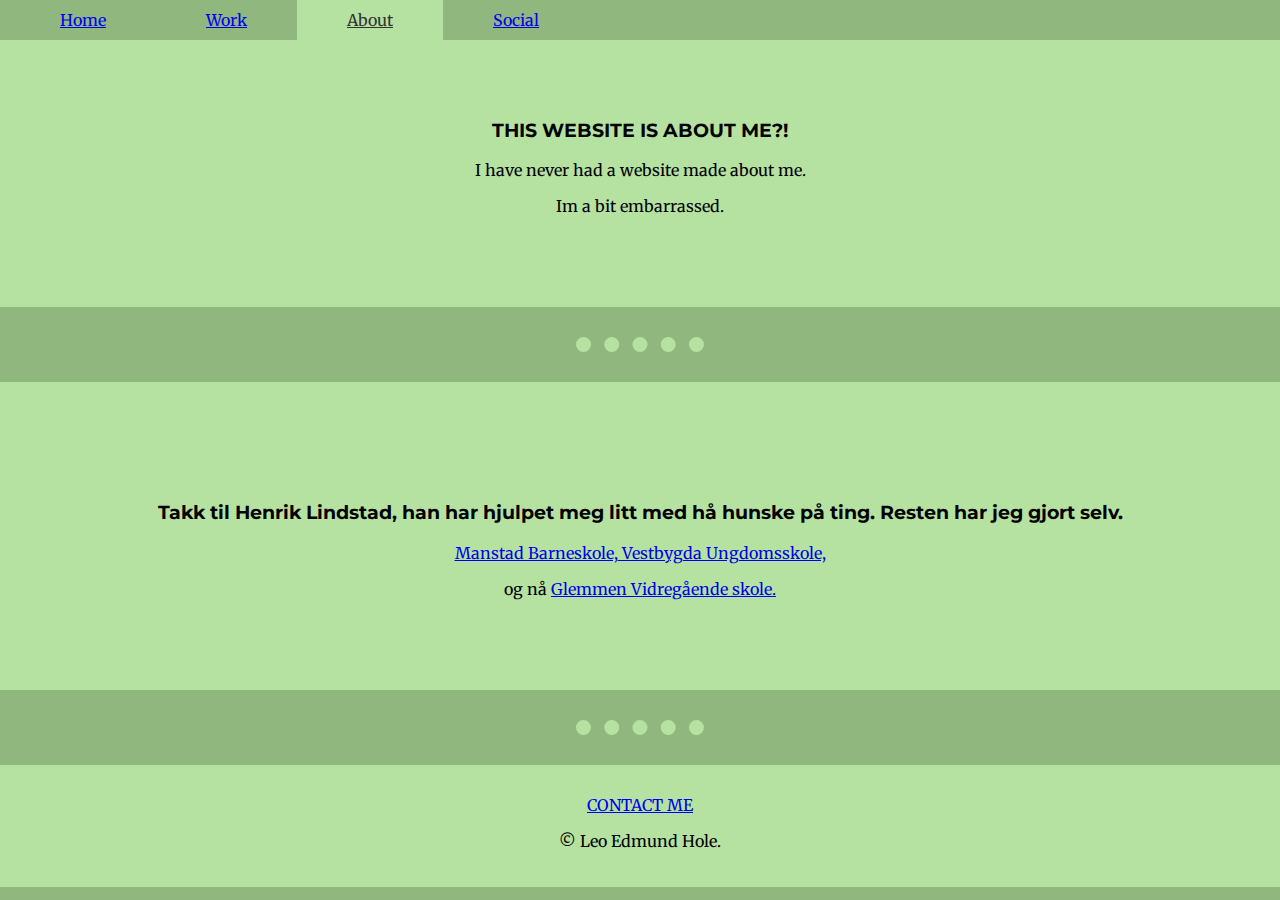
<file: HTML/About.html>
<!DOCTYPE html>
<html>
    <head>
        <meta charset="utf-8">
        <title>Work</title>
        <link rel="stylesheet" href="../CSS/styles.css">
        <link rel="icon" href="favicon.ico">
        <link rel="preconnect" href="https://fonts.googleapis.com">
        <link rel="preconnect" href="https://fonts.gstatic.com" crossorigin>
        <link href="https://fonts.googleapis.com/css2?family=Merriweather&family=Montserrat&family=Sacramento&display=swap" rel="stylesheet">
    </head>
    <body>
        <div class="top-nav">
          <ul>
            <li><a href="../Index.html">Home</a></li>
            <li><a href="../HTML/Work.html">Work</a></li>
            <li><a class="active" href="#About">About</a></li>
            <li><a href="../HTML/Social.html">Social</a></li>
          </ul>
        </div>
        <div class="Text">
        <h3>THIS WEBSITE IS ABOUT ME?!</h3>
        <p>I have never had a website made about me.</p>
        <p>Im a bit embarrassed.</p>
        </div>
        <hr>
        <div class="Text">
            <h3>Takk til Henrik Lindstad, han har hjulpet meg litt med hå hunske på ting. Resten har jeg gjort selv.</h3>
            <a href="https://www.fredrikstad.kommune.no/skoler/manstad-skole/">Manstad Barneskole,</a><a href="https://www.fredrikstad.kommune.no/skoler/vestbygda-uskole/"> Vestbygda Ungdomsskole,</a>
            <p>og nå <a href="https://viken.no/glemmen-vgs/">Glemmen Vidregående skole.</a></p>
        </div>
        <hr>
        <div class="bottom-container">
            <a href="mailto:leoedmundhole@gmail.com">CONTACT ME</a>
            <p>© Leo Edmund Hole.</p>
        </div>
    </body>
</html>
</file>
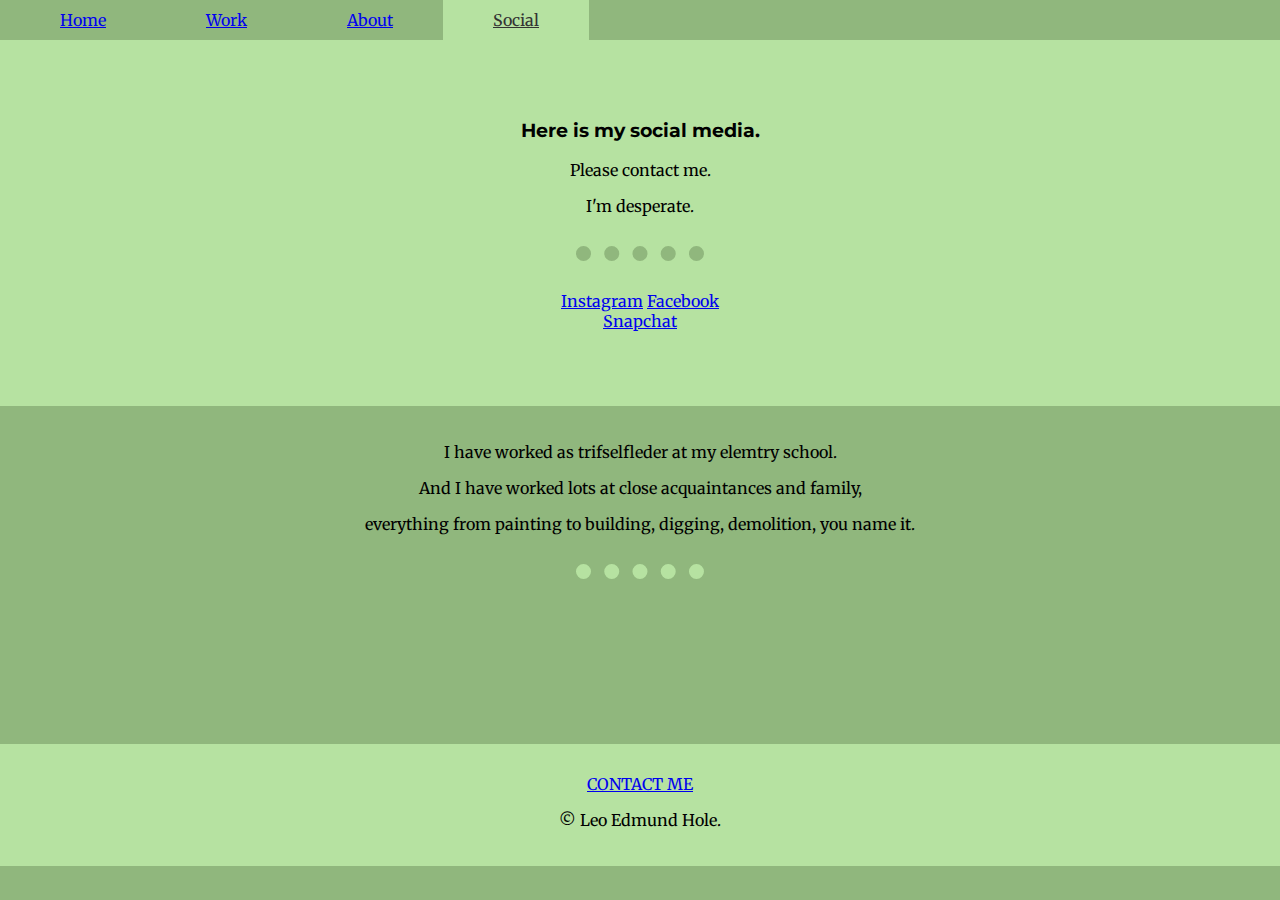
<file: HTML/Social.html>
<!DOCTYPE html>
<html>
    <head>
        <meta charset="utf-8">
        <title>Work</title>
        <link rel="stylesheet" href="../CSS/styles.css">
        <link rel="icon" href="favicon.ico">
        <link rel="preconnect" href="https://fonts.googleapis.com">
        <link rel="preconnect" href="https://fonts.gstatic.com" crossorigin>
        <link href="https://fonts.googleapis.com/css2?family=Merriweather&family=Montserrat&family=Sacramento&display=swap" rel="stylesheet">
    </head>
    <body>
        <div class="top-nav">
          <ul>
            <li><a href="../Index.html">Home</a></li>
            <li><a href="../HTML/Work.html">Work</a></li>
            <li><a href="../HTML/About.html">About</a></li>
            <li><a class="active" href="#Social">Social</a></li>
          </ul>
        </div>
        <div class="Text">
        <h3>Here is my social media.</h3>
        <p>Please contact me.</p>
        <p>I'm desperate.</p>
        <hr class="hr-dark">
        <div class="Social Media">
            <a href="https://www.instagram.com/leoedmundhole/?hl=en">Instagram</a>
            <a href="https://www.facebook.com/leoedmund.hole/">Facebook</a>
            <br>
            <a href="https://www.snapchat.com/add/serodii?sender_web_id=44be42f9-8d53-4a5e-8ced-872797252b21&device_type=desktop&is_copy_url=true">Snapchat</a>
        </div>
        </div>
        <br>
        <div class="text">
            <p>I have worked as trifselfleder at my elemtry school.</p>
            <p>And I have worked lots at close acquaintances and family,</p>
            <p>everything from painting to building, digging, demolition, you name it.</p>
        </div>
        <hr>
        <div class="bottom-container-social">
            <a href="mailto:leoedmundhole@gmail.com">CONTACT ME</a>
            <p>© Leo Edmund Hole.</p>
        </div>
    </body>
</html>
</file>
<file: CSS/styles.css>
/****************** the body and the lines on homepage *********************/
body {
    background-color: #90B77D;
    margin: 0px;
    text-align: center;
    font-family: 'Merriweather', serif;
}
.Right-Line {
    position: absolute;
    right: 0px;
    bottom: 253px;
}
.Left-Line {
    position: absolute;
    left: 0px;
    bottom: 0px;
}
  /****************** top of homepage and headings *********************/
h1 {
    font-size: 60px;
    margin-top: 0;
    width: 10%;
    margin: 0 auto 0 auto;
    font-family: 'Sacramento', cursive;
}
h2 {
    font-family: 'Montserrat', sans-serif;
}
h3 {
    font-family: 'Montserrat', sans-serif;
}
.top-container {
    background-color: #B6E2A1;
    position: relative;
    padding-top: 100px;
    padding-bottom: 100;
}
  /****************** Middle part of homepage *********************/
.middle-container {
    padding-top: 50px;
}
.profile {
    padding-bottom: 10px;
}
.bottom-container {
    padding-top: 30px;
    padding-bottom:20px;
    background-color: #B6E2A1;
}
.bottom-container-social {
    padding-top: 30px;
    padding-bottom:20px;
    background-color: #B6E2A1;
    margin-top: 165px;
}
  /********************* the underline of programming ***********************/
.pro {
    text-decoration: underline;
}
  /************************** Navigation bar *****************************/
.topnav {
    background-color: #333;
    overflow: hidden;
  }
.top-nav > a {
    color: #333;
    text-align: center;
    text-decoration: none;
    font-size: 1.9rem;
    padding: 5em;
    padding-bottom: 6px;
 }

ul {
    z-index: 2;
    position: fixed;
    list-style-type: none;
    margin: 0;
    padding: 10px;
    overflow: hidden;
    background-color: #90B77D;
    right: 0;
    left: 0;
    text-align: center;
   }

li {
    float: left;
    
}

li a {
    text-align: center;
    padding: 10px 50px;
}

li a:hover {
    background-color: #90B77D;
}

a.active {
    background-color: #B6E2A1;
    color: #333;
}

  .top-nav > a:hover {
    background-color: #B6E2A1;
    color: black;
  }
  .top-nav > a.active {
    background-color: #B6E2A1;
    color: #333;
  }
  /*********************** The div with the text written in work, social and about ********************/
.Text {
    background-color: #B6E2A1;
    padding-top: 100px;
    padding-bottom: 75px;
}
  /*********************** hr line ********************/
.email{
    margin-bottom: 50px;
}
hr {
    width: 10%;
    color: #B6E2A1;
    border-style: dotted;
    margin-top: 30px;
    margin-bottom: 30px;
    border-width: 0 0 15px 0;
}
.hr-dark {
    width: 10%;
    color: #90B77D;
    border-style: dotted;
    margin-top: 30px;
    margin-bottom: 30px;
    border-width: 0 0 15px 0;
}
</file>
